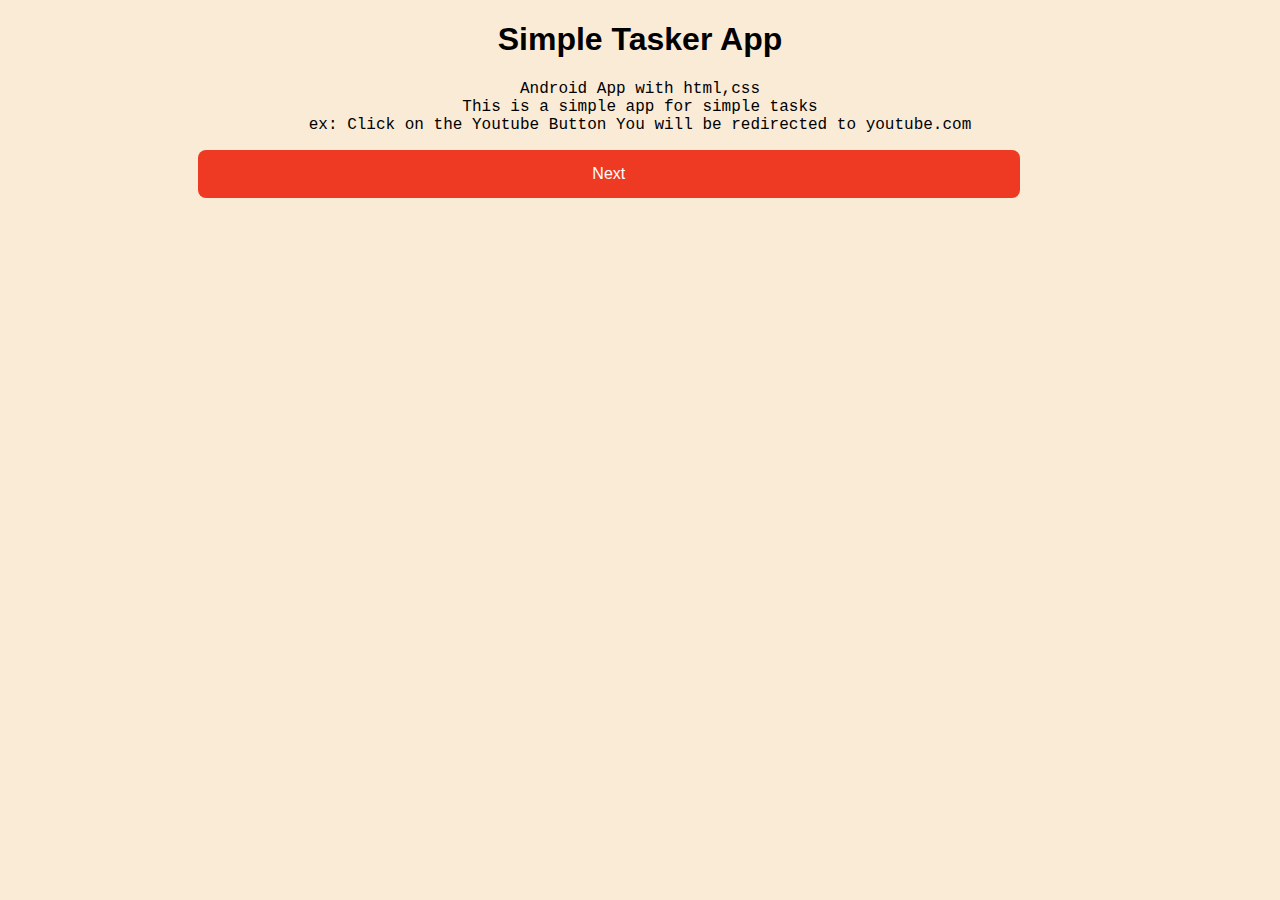
<file: index.html>
<!DOCTYPE html>
<html>
    <head>
        <meta charset="utf-8">
        <meta http-equiv="X-UA-Compatible" content="IE=edge">
        <title>Simple Tasker</title>
        <meta name="description" content="">
        <meta name="viewport" content="width=device-width, initial-scale=1">
        <link rel="stylesheet" href="style.css">
    </head>
    <body>
        <h1>Simple Tasker App</h1>
        <p>Android App with html,css<br> This is a simple app for simple tasks<br>ex: Click on the Youtube Button You will be redirected to youtube.com</p>
        <a href="index2.html" class="wef">Next</a>
    </body>
</html>
</file>
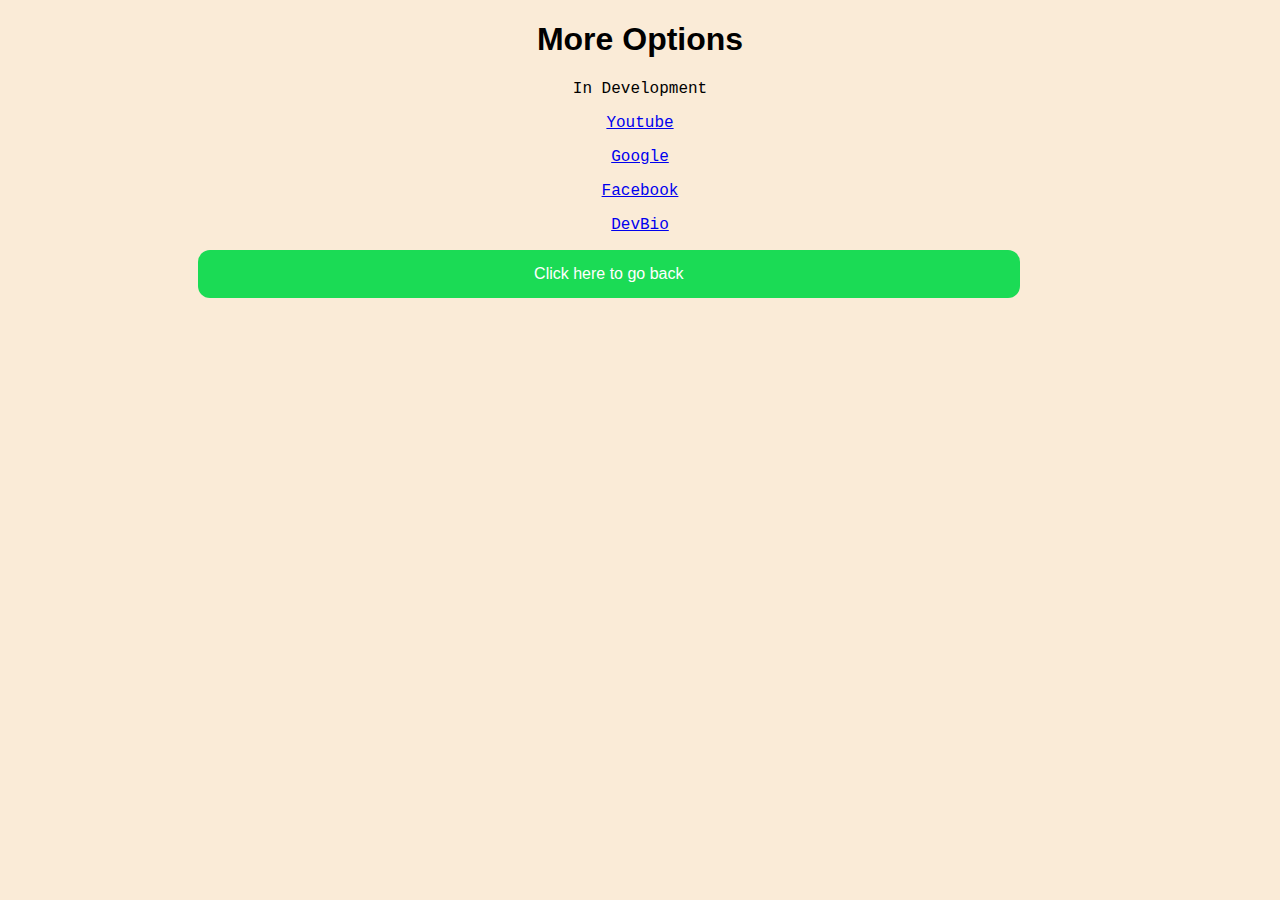
<file: index2.html>
<!DOCTYPE html>
<html>
    <head>
        <meta charset="utf-8">
        <meta http-equiv="X-UA-Compatible" content="IE=edge">
        <title>Links</title>
        <meta name="description" content="">
        <meta name="viewport" content="width=device-width, initial-scale=1">
        <link rel="stylesheet" href="style.css">
    </head>
    <body>
        <div>
            <h1>More Options</h1>
            <p>In Development</p>
            <p><a href="https://youtube.com">Youtube</a></p>
            <p><a href="https://google.com">Google</a></p>
            <p><a href="https://facebook.com">Facebook</a></p>
            <p><a href="https://devbio.me/">DevBio</a></p>
            <a href="index.html" class="back">Click here to go back</a>
        </div>
    </body>
</html>
</file>
<file: style.css>
body {
    background-color: antiquewhite;
}
h1 {
    text-align: center;
    font-family: 'Lucida Sans', 'Lucida Sans Regular', 'Lucida Grande', 'Lucida Sans Unicode', Geneva, Verdana, sans-serif;
    font-size: xx-large;
}
p {
    text-align: center;
    font-family: 'Courier New', Courier, monospace;
}
.wef {
    background-color: #ee3a22;
    border: none;
    color: white;
    padding: 15px 32px;
    text-align: center;
    text-decoration: none;
    display: inline-block;
    font-size: 16px;
    text-align: center;
    font-family: 'Franklin Gothic Medium', 'Arial Narrow', Arial, sans-serif;
    align-content: center;
}
.wef {border-radius: 8px;}
.back {
    background-color: rgb(27, 219, 85);
    border: none;
    color: white;
    padding: 15px 32px;
    text-decoration: none;
    display: inline-block;
    font-size: 16px;
    font-family: 'Franklin Gothic Medium', 'Arial Narrow', Arial, sans-serif;
    align-content: center;
}
.back {border-radius: 12px;}
.back {
    width: 60%;
    margin-left:15%;
    margin-right:15%;
    text-align: center;
}
.wef {
    width: 60%;
    margin-left: 15%;
    margin-right: 15%;
    text-align: center;
}
</file>
